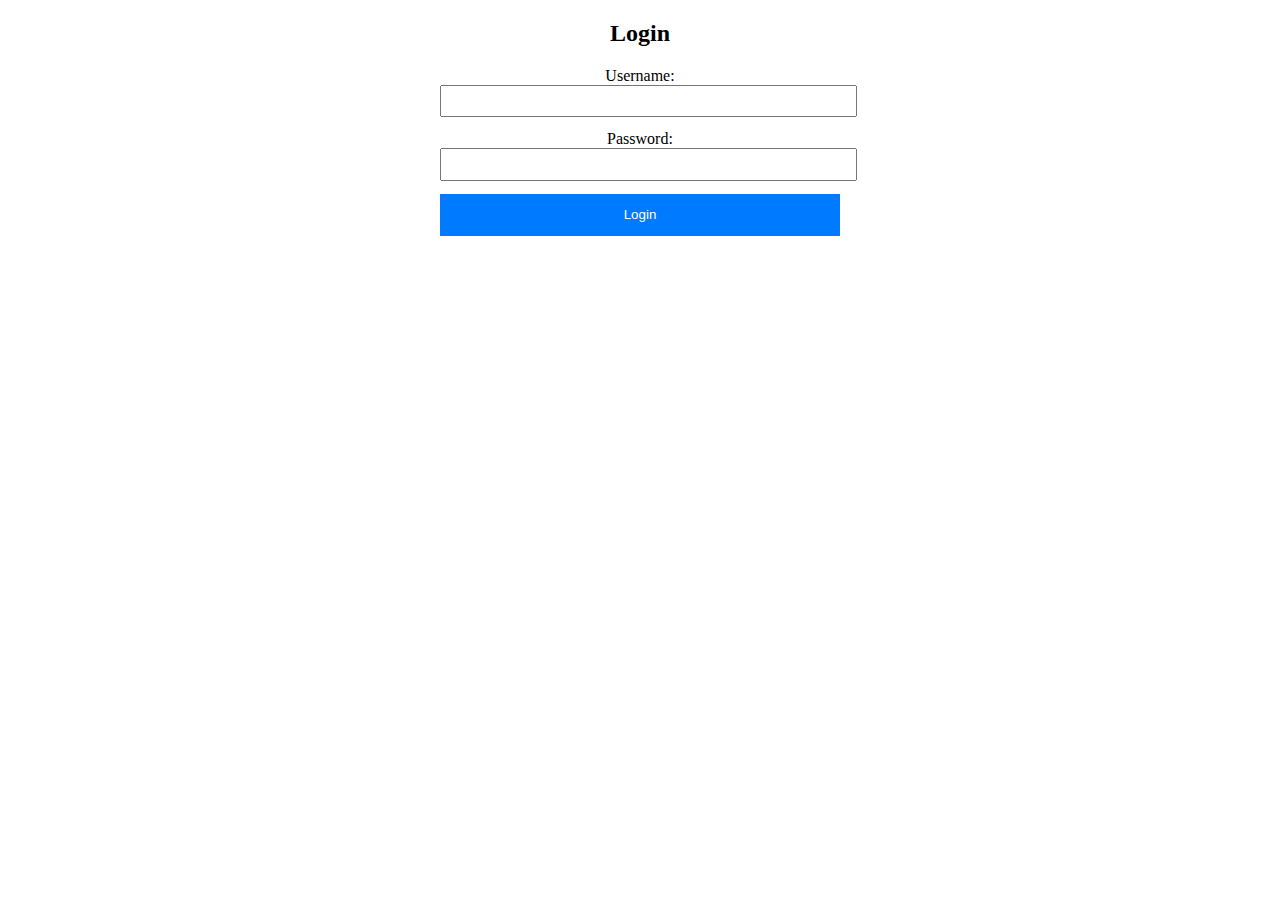
<file: login.html>
<!DOCTYPE html>
<html>
<head>
	<title>Login Page</title>
</head>
<body>
	<div style="margin: 0 auto; max-width: 400px; text-align: center;">
		<h2>Login</h2>
		<form method="post" action="data.php">
			<label for="username">Username:</label>
			<input type="text" id="username" name="username" required style="display: block; margin: 0 auto 1em; padding: 0.5em; width: 100%;">

			<label for="password">Password:</label>
			<input type="password" id="password" name="password" required style="display: block; margin: 0 auto 1em; padding: 0.5em; width: 100%;">

			<button type="submit" style="background-color: #007bff; color: #fff; border: none; padding: 1em; width: 100%; cursor: pointer;">Login</button>
		</form>
	</div>
</body>
</html>
</file>
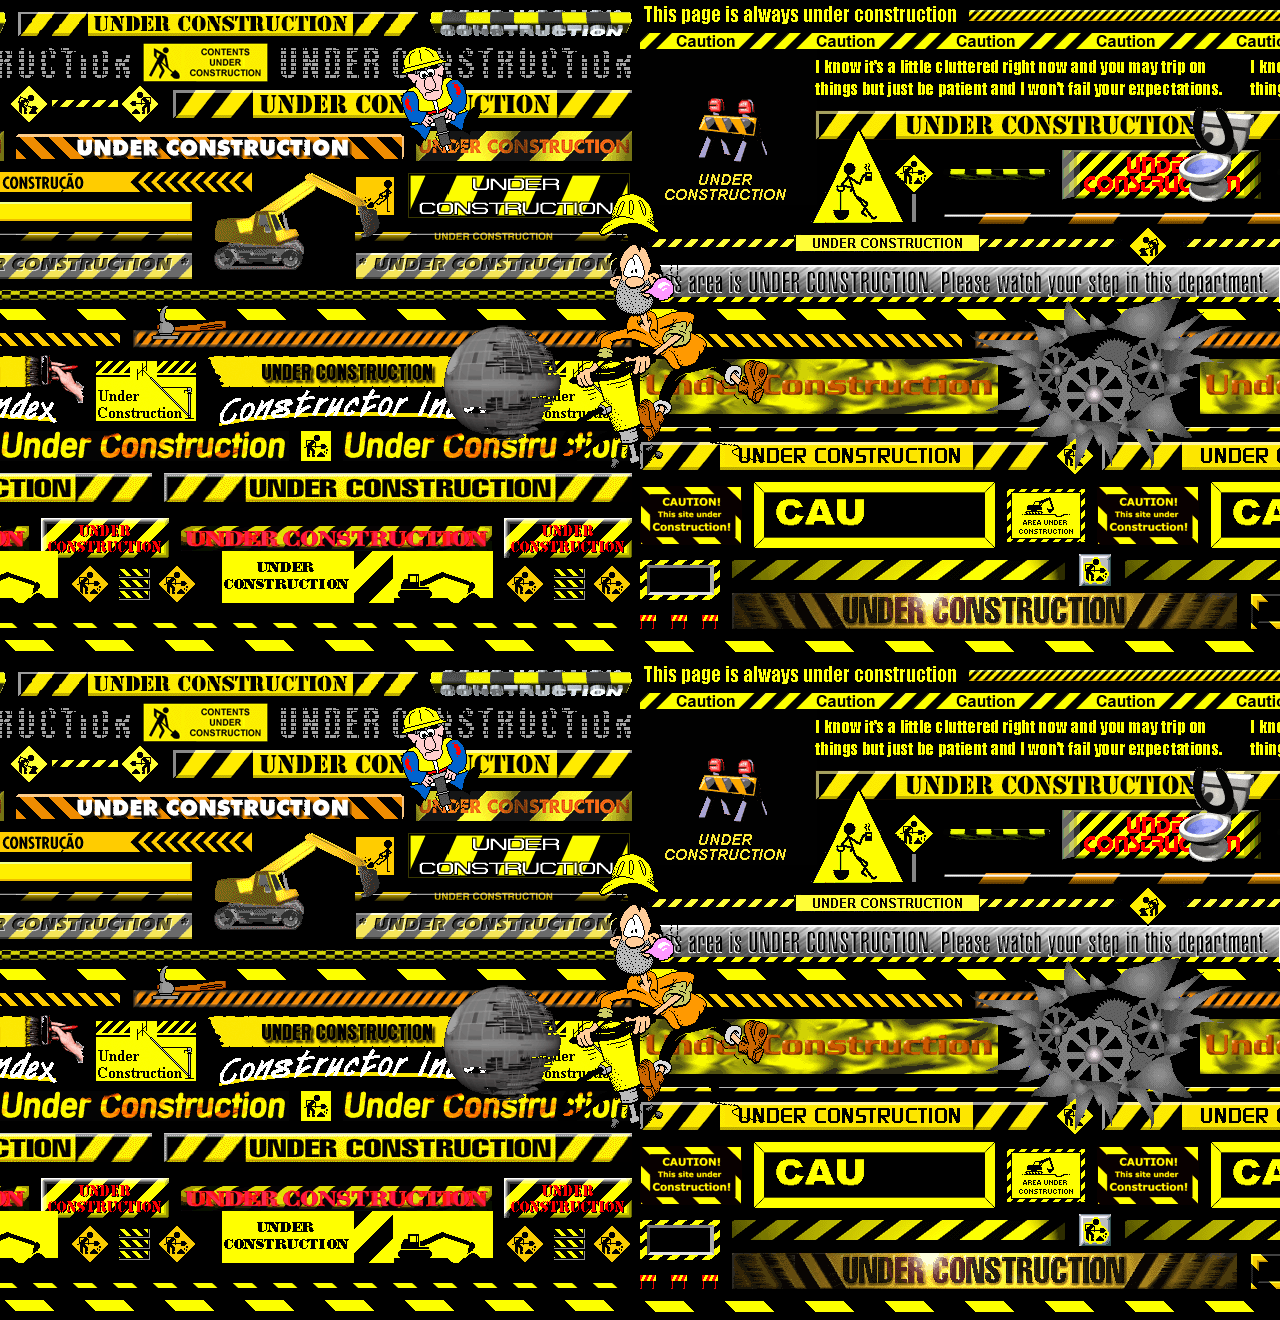
<file: under/under.html>
<!DOCTYPE html><html><head>
    <meta charset="utf-8">
    <title>Under going maintenance.  </title>
    <link rel="stylesheet" href="css/style.css">
</head>

<body>
    <div class="page">
        <div class="section id-22 ld">
            <div class="left-side">
                <div class="group id-1">
                    <div class="graphic id-2"></div>
                    <div class="graphic id-1 is-ani"></div>
                    <div class="graphic id-2"></div>
                    <div class="graphic id-1 is-ani"></div>
                </div>
                <div class="group id-2">
                    <div class="graphic id-4"></div>
                    <div class="graphic id-3"></div>
                    <div class="graphic id-4"></div>
                    <div class="graphic id-3"></div>
                    <div class="graphic id-4"></div>
                    <div class="graphic id-3"></div>
                </div>
                <div class="group id-3">
                    <div class="graphic id-6"></div>
                    <div class="graphic id-5"></div>
                    <div class="graphic id-6"></div>
                    <div class="graphic id-5"></div>
                </div>
                <div class="group id-4">
                    <div class="graphic id-7"></div>
                    <div class="graphic id-8"></div>
                    <div class="graphic id-7"></div>
                    <div class="graphic id-8"></div>
                </div>
                <div class="group id-5">
                    <div class="graphic id-10 is-ani"></div>
                    <div class="graphic id-9"></div>
                </div>
                <div class="group id-6">
                    <div class="graphic id-11"></div>
                    <div class="graphic id-11"></div>
                </div>
                <div class="group id-7">
                    <div class="graphic id-12 is-ani"></div>
                </div>
                <div class="group id-8">
                    <div class="graphic id-13 is-ani"></div>
                    <div class="graphic id-13 is-ani"></div>
                    <div class="graphic id-13 is-ani"></div>
                </div>
                <div class="group id-9">
                    <div class="ribbon id-14"></div>
                </div>
                <div class="group id-10">
                    <div class="ribbon id-14"></div>
                </div>
                <div class="group id-11">
                    <div class="graphic id-15"></div>
                </div>
                <div class="group id-12">
                    <div class="graphic id-15"></div>
                    <div class="graphic id-15"></div>
                    <div class="graphic id-15"></div>
                </div>
                <div class="group id-13">
                    <div class="ribbon id-16"></div>
                </div>
                <div class="group id-14">
                    <div class="ribbon id-17"></div>
                </div>
                <div class="group id-15">
                    <div class="graphic id-18 is-ani"></div>
                    <div class="graphic id-19"></div>
                </div>
                <div class="group id-16">
                    <div class="graphic id-21"></div>
                    <div class="graphic id-20"></div>
                    <div class="graphic id-21"></div>
                    <div class="graphic id-20"></div>
                    <div class="graphic id-21"></div>
                    <div class="graphic id-20"></div>
                </div>
                <div class="group id-17">
                    <div class="graphic id-23"></div>
                    <div class="graphic id-22 is-ani"></div>
                    <div class="graphic id-23"></div>
                    <div class="graphic id-22 is-ani"></div>
                    <div class="graphic id-23"></div>
                    <div class="graphic id-22 is-ani"></div>
                    <div class="graphic id-23"></div>
                    <div class="graphic id-22 is-ani"></div>
                </div>
                <div class="group id-18">
                    <div class="graphic id-24"></div>
                    <div class="graphic id-24"></div>
                    <div class="graphic id-24"></div>
                </div>
                <div class="group id-19">
                    <div class="graphic id-26 is-ani"></div>
                    <div class="graphic id-25 is-ani"></div>
                    <div class="graphic id-26 is-ani"></div>
                    <div class="graphic id-25 is-ani"></div>
                    <div class="graphic id-26 is-ani"></div>
                    <div class="graphic id-25 is-ani"></div>
                </div>
                <div class="group id-20">
                    <div class="graphic id-29 is-ani"></div>
                    <div class="graphic id-28 is-ani"></div>
                    <div class="graphic id-27"></div>
                    <div class="graphic id-29 is-ani"></div>
                    <div class="graphic id-28 is-ani"></div>
                    <div class="graphic id-27"></div>
                    <div class="graphic id-29 is-ani"></div>
                    <div class="graphic id-28 is-ani"></div>
                    <div class="graphic id-27"></div>
                </div>
                <div class="group id-21">
                    <div class="ribbon id-30"></div>
                </div>
                <div class="group id-22">
                    <div class="ribbon id-31"></div>
                </div>
            </div>
            <div class="right-side">
                <div class="group id-1">
                    <div class="graphic id-1"></div>
                    <div class="graphic id-2 is-ani"></div>
                    <div class="graphic id-1"></div>
                    <div class="graphic id-2 is-ani"></div>
                </div>
                <div class="group id-2">
                    <div class="ribbon id-3 is-ani"></div>
                </div>
                <div class="group id-3">
                    <div class="graphic id-4 is-ani"><a href="https://web.archive.org/web/20010517035036/http://www.geocities.com/MadisonAvenue/Boardroom/7247/" target="_blank"></a></div>
                </div>
                <div class="group id-4">
                    <div class="graphic id-5"></div>
                    <div class="graphic id-6 is-ani"></div>
                    <div class="graphic id-5"></div>
                    <div class="graphic id-6 is-ani"></div>
                </div>
                <div class="group id-5">
                    <div class="graphic id-7"></div>
                    <div class="graphic id-7"></div>
                    <div class="graphic id-7"></div>
                </div>
                <div class="group id-6">
                    <div class="graphic id-8"></div>
                    <div class="graphic id-9"></div>
                </div>
                <div class="group id-7">
                    <div class="graphic id-10 is-ani"></div>
                    <div class="graphic id-11 is-ani"></div>
                    <div class="graphic id-10 is-ani"></div>
                    <div class="graphic id-11 is-ani"></div>
                    <div class="graphic id-10 is-ani"></div>
                    <div class="graphic id-11 is-ani"></div>
                </div>
                <div class="group id-8">
                    <div class="graphic id-12"></div>
                    <div class="graphic id-12"></div>
                </div>
                <div class="group id-9">
                    <div class="graphic id-13"></div>
                    <div class="graphic id-13"></div>
                </div>
                <div class="group id-10">
                    <div class="graphic id-14"><a href="https://web.archive.org/web/20091026234225/http://geocities.com/CapeCanaveral/2079/" target="_blank"></a></div>
                    <div class="graphic id-14"></div>
                </div>
                <div class="group id-11">
                    <div class="ribbon id-15"></div>
                </div>
                <div class="group id-12">
                    <div class="graphic id-16 is-ani"></div>
                    <div class="graphic id-17"></div>
                    <div class="graphic id-16 is-ani"></div>
                    <div class="graphic id-17"></div>
                </div>
                <div class="group id-13">
                    <div class="graphic id-18"></div>
                </div>
                <div class="group id-14">
                    <div class="graphic id-18"></div>
                    <div class="graphic id-18"></div>
                    <div class="graphic id-18"></div>
                </div>
                <div class="group id-15">
                    <div class="graphic id-19 is-ani"></div>
                    <div class="graphic id-19 is-ani"></div>
                    <div class="graphic id-19 is-ani"></div>
                </div>
                <div class="group id-16">
                    <div class="graphic id-20"></div>
                    <div class="graphic id-21"></div>
                    <div class="graphic id-20"></div>
                    <div class="graphic id-21"></div>
                    <div class="graphic id-20"></div>
                    <div class="graphic id-21"></div>
                </div>
                <div class="group id-17">
                    <div class="graphic id-22 is-ani"></div>
                    <div class="graphic id-23 is-ani"></div>
                    <div class="graphic id-24 is-ani"></div>
                    <div class="graphic id-22 is-ani"></div>
                    <div class="graphic id-23 is-ani"></div>
                    <div class="graphic id-24 is-ani"></div>
                    <div class="graphic id-22 is-ani"></div>
                    <div class="graphic id-23 is-ani"></div>
                    <div class="graphic id-24 is-ani"></div>
                </div>
                <div class="group id-18">
                    <div class="graphic id-25 is-ani"></div>
                </div>
                <div class="group id-19">
                    <div class="graphic id-26"></div>
                    <div class="graphic id-26"></div>
                    <div class="graphic id-26"></div>
                </div>
                <div class="group id-20">
                    <div class="graphic id-27"></div>
                    <div class="graphic id-28"></div>
                    <div class="graphic id-27"></div>
                    <div class="graphic id-28"></div>
                    <div class="graphic id-27"></div>
                    <div class="graphic id-28"></div>
                    <div class="graphic id-27"></div>
                    <div class="graphic id-28"></div>
                </div>
                <div class="group id-21">
                    <div class="graphic id-29"></div>
                    <div class="graphic id-30 is-ani"></div>
                    <div class="graphic id-29"></div>
                    <div class="graphic id-30 is-ani"></div>
                </div>
                <div class="group id-22">
                    <div class="ribbon id-31"></div>
                </div>
            </div>
            <div class="graphic id-1 is-ani"></div>
            <div class="graphic id-2 is-ani"></div>
            <div class="graphic id-3 is-ani"></div>
            <div class="graphic id-4 is-ani"></div>
            <div class="graphic id-5"></div>
            <div class="graphic id-6 is-ani"></div>
        </div>
    </div>


</body>
<body>
    <div class="page">
        <div class="section id-22 ld">
            <div class="left-side">
                <div class="group id-1">
                    <div class="graphic id-2"></div>
                    <div class="graphic id-1 is-ani"></div>
                    <div class="graphic id-2"></div>
                    <div class="graphic id-1 is-ani"></div>
                </div>
                <div class="group id-2">
                    <div class="graphic id-4"></div>
                    <div class="graphic id-3"></div>
                    <div class="graphic id-4"></div>
                    <div class="graphic id-3"></div>
                    <div class="graphic id-4"></div>
                    <div class="graphic id-3"></div>
                </div>
                <div class="group id-3">
                    <div class="graphic id-6"></div>
                    <div class="graphic id-5"></div>
                    <div class="graphic id-6"></div>
                    <div class="graphic id-5"></div>
                </div>
                <div class="group id-4">
                    <div class="graphic id-7"></div>
                    <div class="graphic id-8"></div>
                    <div class="graphic id-7"></div>
                    <div class="graphic id-8"></div>
                </div>
                <div class="group id-5">
                    <div class="graphic id-10 is-ani"></div>
                    <div class="graphic id-9"></div>
                </div>
                <div class="group id-6">
                    <div class="graphic id-11"></div>
                    <div class="graphic id-11"></div>
                </div>
                <div class="group id-7">
                    <div class="graphic id-12 is-ani"></div>
                </div>
                <div class="group id-8">
                    <div class="graphic id-13 is-ani"></div>
                    <div class="graphic id-13 is-ani"></div>
                    <div class="graphic id-13 is-ani"></div>
                </div>
                <div class="group id-9">
                    <div class="ribbon id-14"></div>
                </div>
                <div class="group id-10">
                    <div class="ribbon id-14"></div>
                </div>
                <div class="group id-11">
                    <div class="graphic id-15"></div>
                </div>
                <div class="group id-12">
                    <div class="graphic id-15"></div>
                    <div class="graphic id-15"></div>
                    <div class="graphic id-15"></div>
                </div>
                <div class="group id-13">
                    <div class="ribbon id-16"></div>
                </div>
                <div class="group id-14">
                    <div class="ribbon id-17"></div>
                </div>
                <div class="group id-15">
                    <div class="graphic id-18 is-ani"></div>
                    <div class="graphic id-19"></div>
                </div>
                <div class="group id-16">
                    <div class="graphic id-21"></div>
                    <div class="graphic id-20"></div>
                    <div class="graphic id-21"></div>
                    <div class="graphic id-20"></div>
                    <div class="graphic id-21"></div>
                    <div class="graphic id-20"></div>
                </div>
                <div class="group id-17">
                    <div class="graphic id-23"></div>
                    <div class="graphic id-22 is-ani"></div>
                    <div class="graphic id-23"></div>
                    <div class="graphic id-22 is-ani"></div>
                    <div class="graphic id-23"></div>
                    <div class="graphic id-22 is-ani"></div>
                    <div class="graphic id-23"></div>
                    <div class="graphic id-22 is-ani"></div>
                </div>
                <div class="group id-18">
                    <div class="graphic id-24"></div>
                    <div class="graphic id-24"></div>
                    <div class="graphic id-24"></div>
                </div>
                <div class="group id-19">
                    <div class="graphic id-26 is-ani"></div>
                    <div class="graphic id-25 is-ani"></div>
                    <div class="graphic id-26 is-ani"></div>
                    <div class="graphic id-25 is-ani"></div>
                    <div class="graphic id-26 is-ani"></div>
                    <div class="graphic id-25 is-ani"></div>
                </div>
                <div class="group id-20">
                    <div class="graphic id-29 is-ani"></div>
                    <div class="graphic id-28 is-ani"></div>
                    <div class="graphic id-27"></div>
                    <div class="graphic id-29 is-ani"></div>
                    <div class="graphic id-28 is-ani"></div>
                    <div class="graphic id-27"></div>
                    <div class="graphic id-29 is-ani"></div>
                    <div class="graphic id-28 is-ani"></div>
                    <div class="graphic id-27"></div>
                </div>
                <div class="group id-21">
                    <div class="ribbon id-30"></div>
                </div>
                <div class="group id-22">
                    <div class="ribbon id-31"></div>
                </div>
            </div>
            <div class="right-side">
                <div class="group id-1">
                    <div class="graphic id-1"></div>
                    <div class="graphic id-2 is-ani"></div>
                    <div class="graphic id-1"></div>
                    <div class="graphic id-2 is-ani"></div>
                </div>
                <div class="group id-2">
                    <div class="ribbon id-3 is-ani"></div>
                </div>
                <div class="group id-3">
                    <div class="graphic id-4 is-ani"><a href="https://web.archive.org/web/20010517035036/http://www.geocities.com/MadisonAvenue/Boardroom/7247/" target="_blank"></a></div>
                </div>
                <div class="group id-4">
                    <div class="graphic id-5"></div>
                    <div class="graphic id-6 is-ani"></div>
                    <div class="graphic id-5"></div>
                    <div class="graphic id-6 is-ani"></div>
                </div>
                <div class="group id-5">
                    <div class="graphic id-7"></div>
                    <div class="graphic id-7"></div>
                    <div class="graphic id-7"></div>
                </div>
                <div class="group id-6">
                    <div class="graphic id-8"></div>
                    <div class="graphic id-9"></div>
                </div>
                <div class="group id-7">
                    <div class="graphic id-10 is-ani"></div>
                    <div class="graphic id-11 is-ani"></div>
                    <div class="graphic id-10 is-ani"></div>
                    <div class="graphic id-11 is-ani"></div>
                    <div class="graphic id-10 is-ani"></div>
                    <div class="graphic id-11 is-ani"></div>
                </div>
                <div class="group id-8">
                    <div class="graphic id-12"></div>
                    <div class="graphic id-12"></div>
                </div>
                <div class="group id-9">
                    <div class="graphic id-13"></div>
                    <div class="graphic id-13"></div>
                </div>
                <div class="group id-10">
                    <div class="graphic id-14"><a href="https://web.archive.org/web/20091026234225/http://geocities.com/CapeCanaveral/2079/" target="_blank"></a></div>
                    <div class="graphic id-14"></div>
                </div>
                <div class="group id-11">
                    <div class="ribbon id-15"></div>
                </div>
                <div class="group id-12">
                    <div class="graphic id-16 is-ani"></div>
                    <div class="graphic id-17"></div>
                    <div class="graphic id-16 is-ani"></div>
                    <div class="graphic id-17"></div>
                </div>
                <div class="group id-13">
                    <div class="graphic id-18"></div>
                </div>
                <div class="group id-14">
                    <div class="graphic id-18"></div>
                    <div class="graphic id-18"></div>
                    <div class="graphic id-18"></div>
                </div>
                <div class="group id-15">
                    <div class="graphic id-19 is-ani"></div>
                    <div class="graphic id-19 is-ani"></div>
                    <div class="graphic id-19 is-ani"></div>
                </div>
                <div class="group id-16">
                    <div class="graphic id-20"></div>
                    <div class="graphic id-21"></div>
                    <div class="graphic id-20"></div>
                    <div class="graphic id-21"></div>
                    <div class="graphic id-20"></div>
                    <div class="graphic id-21"></div>
                </div>
                <div class="group id-17">
                    <div class="graphic id-22 is-ani"></div>
                    <div class="graphic id-23 is-ani"></div>
                    <div class="graphic id-24 is-ani"></div>
                    <div class="graphic id-22 is-ani"></div>
                    <div class="graphic id-23 is-ani"></div>
                    <div class="graphic id-24 is-ani"></div>
                    <div class="graphic id-22 is-ani"></div>
                    <div class="graphic id-23 is-ani"></div>
                    <div class="graphic id-24 is-ani"></div>
                </div>
                <div class="group id-18">
                    <div class="graphic id-25 is-ani"></div>
                </div>
                <div class="group id-19">
                    <div class="graphic id-26"></div>
                    <div class="graphic id-26"></div>
                    <div class="graphic id-26"></div>
                </div>
                <div class="group id-20">
                    <div class="graphic id-27"></div>
                    <div class="graphic id-28"></div>
                    <div class="graphic id-27"></div>
                    <div class="graphic id-28"></div>
                    <div class="graphic id-27"></div>
                    <div class="graphic id-28"></div>
                    <div class="graphic id-27"></div>
                    <div class="graphic id-28"></div>
                </div>
                <div class="group id-21">
                    <div class="graphic id-29"></div>
                    <div class="graphic id-30 is-ani"></div>
                    <div class="graphic id-29"></div>
                    <div class="graphic id-30 is-ani"></div>
                </div>
                <div class="group id-22">
                    <div class="ribbon id-31"></div>
                </div>
            </div>
            <div class="graphic id-1 is-ani"></div>
            <div class="graphic id-2 is-ani"></div>
            <div class="graphic id-3 is-ani"></div>
            <div class="graphic id-4 is-ani"></div>
            <div class="graphic id-5"></div>
            <div class="graphic id-6 is-ani"></div>
        </div>
    </div>


</body>
</html>
</file>
<file: under/css/style.css>
html {
    background: #fff;
    color: #000;
    font-size: 100%;
    -webkit-text-size-adjust: 100%;
    -ms-text-size-adjust: 100%;
}
body {
    height: 100%;
    -webkit-font-smoothing: none;
    text-rendering: optimizeLegibility;
    -ms-interpolation-mode: nearest-neighbor;
    image-rendering: pixelated;
    margin: 0px;
}
div {
    display: block;
}
@media screen and (max-width: 880px) {
    .page {
        margin-bottom: 0;
    }
}
.page {
    position: relative;
    overflow: hidden;
    height: 660px;
    width: 100%;
    z-index: 10;
    min-width: 880px;
    background-color: #000;
}
.section {
    background-color: #000;
    position: absolute;
    background-position: center;
    width: 100%;
    left: 0;
}
.section .graphic {
    transform: translateX(-50%) translateY(-50%);
    display: block;
    position: absolute;
    background-repeat: no-repeat;
    background-position: center;
}
.section .ribbon {
    position: absolute;
    background-repeat: repeat-x;
    background-position: center;
    display: block;
    width: 100%;
}

/* Extraction Section Start */

.section.id-22 {
    background-color: #000;
    height: 660px;
    top: 0px;
    z-index: 76;
}

/* Left Side Start */
.section.id-22 .left-side {
    width: 50%;
    height: 100%;
    position: absolute;
    top: 0;
    left: 0;
}
.section.id-22 .left-side .group {
    white-space: nowrap;
    width: 1500px;
    position: absolute;
    text-align: right;
    right: 0;
}


/* Left-side First Line Start */

.section.id-22 .left-side .group.id-1 {
    top: 7px;
    right: 0;
}
.section.id-22.ld .left-side .graphic.id-2 {
    background-image: url(../images/left-side.png);
    background-position: -226px -96px;
    width: 400px;
    height: 24px;
}
.section.id-22 .left-side .graphic {
    position: static;
    transform: translateX(0) translateY(0);
    display: inline-block;
    margin: 3px 8px 0 0;
    vertical-align: middle;
}
.section.id-22 .left-side .graphic.id-1 {
    width: 202px;
    height: 27px;
}
.section.id-22.ld .left-side .graphic.id-1.is-ani {
    background-image: url(../images/1.gif);
}

/* Left-side First Line End */

/* Left-side Second Line Start */

.section.id-22 .left-side .group.id-2 {
    top: 40px;
    right: 0;
}
.section.id-22.ld .left-side .graphic.id-4 {
    background-image: url(../images/left-side.png);
    background-position: -100px -241px;
    width: 125px;
    height: 39px;
}
.section.id-22.ld .left-side .graphic.id-3 {
    background-image: url(../images/left-side.png);
    background-position: -312px -29px;
    width: 352px;
    height: 32px;
}

/* Left-side Second Line End */

/* Left-side Third Line Start */

.section.id-22 .left-side .group.id-3 {
    top: 80px;
    right: 0;
}
.section.id-22 .left-side .graphic.id-6 {
    width: 153px;
    height: 42px;
}
.section.id-22.ld .left-side .graphic.id-6 {
    background-image: url(../images/6.png);
    
}
.section.id-22 .left-side .graphic.id-5 {
    width: 459px;
    height: 28px;
}
.section.id-22.ld .left-side .graphic.id-5 {
    background-image: url(../images/5.png);
}

/* Left-side Third Line End */

/* Left-side Fourth Line Start */

.section.id-22 .left-side .group.id-4 {
    top: 128px;
    right: 0;
}
.section.id-22.ld .left-side .graphic.id-7 {
    background-image: url(../images/left-side.png);
    background-position: -226px -71px;
    width: 388px;
    height: 25px;
}
.section.id-22.ld .left-side .graphic.id-8 {
    background-image: url(../images/left-side.png);
    background-position: 0 -211px;
    width: 216px;
    height: 30px;
}

/* Left-side Fourth Line End */

/* Left-side Fifth Line Start */

.section.id-22 .left-side .group.id-5 {
    top: 167px;
    right: 0;
}
.section.id-22 .left-side .graphic.id-10 {
    width: 38px;
    height: 38px;
}
.section.id-22.ld .left-side .graphic.id-10.is-ani {
    background-image: url(../images/10.gif);
}
.section.id-22.ld .left-side .graphic.id-9 {
    background-image: url(../images/left-side.png);
    background-position: 0 -71px;
    width: 226px;
    height: 51px;
}

/* Left-side Fifth Line End */

/* Left-side Sixth Line Start */

.section.id-22 .left-side .group.id-6 {
    top: 169px;
    right: 380px;
}
.section.id-22.ld .left-side .graphic.id-11 {
    background-image: url(../images/left-side.png);
    background-position: 0 -140px;
    width: 440px;
    height: 20px;
}
/* Left-side Sixth Line End */

/* Left-side Seventh Line Start */

.section.id-22 .left-side .group.id-7 {
    top: 158px;
    right: 232px;
    z-index: 900;
}
.section.id-22 .left-side .graphic.id-12 {
    width: 198px;
    height: 124px;
}
.section.id-22.ld .left-side .graphic.id-12.is-ani {
    background-image: url(../images/12.gif);
}
/* Left-side Seventh Line End */

/* Left-side Eighth Line Start */

.section.id-22 .left-side .group.id-8 {
    top: 199px;
    right: 440px;
}
.section.id-22 .left-side .graphic.id-13 {
    width: 350px;
    height: 20px;
}
.section.id-22.ld .left-side .graphic.id-13.is-ani {
    background-image: url(../images/13.gif);
}

/* Left-side Eighth Line End */

/* Left-side Nineth Line Start */
.section.id-22 .left-side .group.id-9 {
    top: 225px;
    right: 12px;
    width: 273px;
}
.section.id-22 .left-side .ribbon {
    margin: 3px 8px 0 0;
    vertical-align: middle;
    transform: translateX(0) translateY(0);
    position: static;
    display: inline-block;
}
.section.id-22 .left-side .ribbon.id-14 {
    height: 9px;
}
.section.id-22.ld .left-side .ribbon.id-14 {
    background-image: url(../images/14.png);
}

/* Left-side Nineth Line End */

/* Left-side Tenth Line Start */

.section.id-22 .left-side .group.id-10 {
    top: 225px;
    right: 448px;
}
.section.id-22 .left-side .ribbon.id-14 {
    height: 9px;
}
/* Left-side Tenth Line End */

/* Left-side Eleventh Line Start */

.section.id-22 .left-side .group.id-11 {
    top: 250px;
    right: 0;
}
.section.id-22.ld .left-side .graphic.id-15 {
    background-image: url(../images/left-side.png);
    background-position: 0 -185px;
    width: 276px;
    height: 26px;
}
/* Left-side Eleventh Line End */

/* Left-side Twelveth Line Start */

.section.id-22 .left-side .group.id-12 {
    top: 250px;
    right: 440px;
}
.section.id-22.ld .left-side .graphic.id-15 {
    background-image: url(../images/left-side.png);
    background-position: 0 -185px;
    width: 276px;
    height: 26px;
}
/* Left-side Twelveth Line End */

/* Left-side Thirteenth Line End */

.section.id-22 .left-side .group.id-13 {
    top: 283px;
    right: 8px;
}
.section.id-22 .left-side .ribbon.id-16 {
    height: 10px;
}
.section.id-22.ld .left-side .ribbon.id-16 {
    background-image: url(../images/16.png);
}
/* Left-side Thirteenth Line End */

/* Left-side Fourteenth Line Start */

.section.id-22 .left-side .group.id-14 {
    top: 303px;
    right: 0;
}
.section.id-22 .left-side .ribbon.id-17 {
    height: 11px;
    background-position: right top;
}
.section.id-22.ld .left-side .ribbon.id-17 {
    background-image: url(../images/17.png);
}
/* Left-side Fourteenth Line End */

/* Left-side Fifteenth Line Start */

.section.id-22 .left-side .group.id-15 {
    top: 327px;
    right: 0;
}
.section.id-22 .left-side .graphic.id-18 {
    width: 411px;
    height: 13px;
}
.section.id-22.ld .left-side .graphic.id-18.is-ani {
    background-image: url(../images/18.gif);
}
.section.id-22.ld .left-side .graphic.id-19 {
    background-image: url(../images/left-side.png);
    background-position: 0 -122px;
    width: 500px;
    height: 18px;
}
/* Left-side Fifteenth Line End */

/* Left-side Sixteenth Line Start */

.section.id-22 .left-side .group.id-16 {
    top: 352px;
    right: 0;
}
.section.id-22.ld .left-side .graphic.id-21 {
    background-image: url(../images/left-side.png);
    background-position: 0 0;
    width: 312px;
    height: 71px;
}
.section.id-22.ld .left-side .graphic.id-20 {
    background-image: url(../images/left-side.png);
    background-position: 0 -241px;
    width: 100px;
    height: 60px;
}
/* Left-side Sixteenth Line End */

/* Left-side Seventeenth Line Start */

.section.id-22 .left-side .group.id-17 {
    top: 428px;
    right: 0;
}
.section.id-22.ld .left-side .graphic.id-23 {
    background-image: url(../images/left-side.png);
    background-position: -664px -29px;
    width: 30px;
    height: 30px;
}
.section.id-22.ld .left-side .graphic.id-22.is-ani {
    background-image: url(../images/22.gif);
}
.section.id-22 .left-side .graphic.id-22 {
    width: 289px;
    height: 30px;
}
/* Left-side Seventeenth Line End */

/* Left-side Eighteenth Line Start */

.section.id-22 .left-side .group.id-18 {
    top: 470px;
    right: 0;
}
.section.id-22.ld .left-side .graphic.id-24 {
    background-image: url(../images/left-side.png);
    background-position: -312px 0;
    width: 468px;
    height: 29px;
}
/* Left-side Eighteenth Line End */

/* Left-side Nineteenth Line Start */
.section.id-22 .left-side .group.id-19 {
    top: 515px;
    right: 0;
}
.section.id-22.ld .left-side .graphic.id-26 {
    background-image: url(../images/left-side.png);
    background-position: 0 -160px;
    width: 311px;
    height: 25px;
}
.section.id-22.ld .left-side .graphic.id-25.is-ani {
    background-image: url(../images/25.gif);
}
section.id-22 .left-side .group.id-19 .graphic {
    vertical-align: top;
}
.section.id-22 .left-side .graphic.id-25 {
    width: 128px;
    height: 40px;
}
/* Left-side Nineteenth Line End */

/* Left-side Twentyth Line Start */
.section.id-22 .left-side .group.id-20 {
    top: 548px;
    right: 0;
}
.section.id-22 .left-side .group.id-20 .graphic {
    vertical-align: bottom;
    margin-right: 9px;
}
.section.id-22.ld .left-side .graphic.id-29.is-ani {
    background-image: url(../images/29.gif);
}
.section.id-22 .left-side .graphic.id-28 {
    width: 271px;
    height: 52px;
}
.section.id-22.ld .left-side .graphic.id-28.is-ani {
    background-image: url(../images/28.gif);
}
.section.id-22.ld .left-side .graphic.id-27 {
    background-image: url(../images/left-side.png);
    background-position: -225px -241px;
    width: 125px;
    height: 38px;
}
/* Left-side Twentyth Line End */

/* Left-side Twenty-first Line Start */
.section.id-22 .left-side .group.id-21 {
    top: 614px;
    right: 8px;
}
.section.id-22 .left-side .ribbon.id-30 {
    height: 5px;
}
.section.id-22.ld .left-side .ribbon.id-30 {
    background-image: url(../images/30.png);
}
/* Left-side Twenty-first Line End */

/* Left-side Twenty-second Line Start */

.section.id-22 .left-side .group.id-22 {
    top: 634px;
    right: 0;
}
.section.id-22 .left-side .ribbon.id-31 {
    height: 11px;
    background-position: right top;
}
.section.id-22.ld .left-side .ribbon.id-31 {
    background-image: url(../images/31_1.png);
}
/* Left-side Twenty-second Line End */

/* Left Side End */

/* Right Side Start */

.section.id-22 .right-side {
    width: 50%;
    height: 100%;
    position: absolute;
    top: 0;
    left: 50%;
}
.section.id-22 .right-side .group {
    white-space: nowrap;
    width: 1500px;
    position: absolute;
}
.section.id-22 .right-side .graphic {
    position: static;
    transform: translateX(0) translateY(0);
    display: inline-block;
    margin: 3px 3px 0 0;
    vertical-align: middle;
}

/* Right-side First line Start */
.section.id-22 .right-side .group.id-1 {
    top: 0;
    left: 0;
    height: 30px;
}
.section.id-22.ld .right-side .graphic.id-1 {
    background-image: url(../images/right-side.png);
    background-position: 0 -258px;
    width: 322px;
    height: 24px;
}
.section.id-22 .right-side .graphic.id-2 {
    width: 350px;
    height: 11px;
}
.section.id-22.ld .right-side .graphic.id-2.is-ani {
    background-image: url(../images/2.gif);
}
/* Right-side First line End */

/* Right-side Second line Start */
.section.id-22 .right-side .group.id-2 {
    top: 30px;
    left: 0;
    height: 25px;
}
.section.id-22 .right-side .ribbon {
    margin: 3px 0 3px 0;
    vertical-align: middle;
    transform: translateX(0) translateY(0);
    position: static;
    display: inline-block;
}
.section.id-22 .right-side .ribbon.id-3 {
    height: 16px;
}
.section.id-22.ld .right-side .ribbon.id-3 {
    background-image: url(../images/3.png);
}
/* Right-side Second line End */

/* Right-side Third line Start */
.section.id-22 .right-side .group.id-3 {
    top: 50px;
    left: 0;
    height: 170px;
    width: 175px;
}
.section.id-22 .right-side .graphic.id-4 {
    width: 177px;
    height: 175px;
}
.section.id-22 .right-side .group.id-3 .graphic {
    margin: 0;
    background-position: left bottom;
    height: 155px;
}
.section.id-22.ld .right-side .graphic.id-4.is-ani {
    background-image: url(../images/4.gif);
}
/* Right-side Third line End */

/* Right-side Fourth line Start */
.section.id-22 .right-side .group.id-4 {
    top: 60px;
    left: 175px;
    height: 40px;
}
.section.id-22 .right-side .group.id-4 .graphic {
    margin: 0 10px 0 0;
}
.section.id-22.ld .right-side .graphic.id-5 {
    background-image: url(../images/right-side.png);
    background-position: 0 -130px;
    width: 407px;
    height: 37px;
}
.section.id-22 .right-side .group.id-4 .graphic {
    margin: 0 10px 0 0;
}
.gif .section.id-22.ld .right-side .graphic.id-6.is-ani {
    background-image: url(../images/6.gif);
}
/* Right-side Fourth line End */

/* Right-side Fifth line Start */
.section.id-22 .right-side .group.id-5 {
    top: 110px;
    left: 175px;
}
.section.id-22 .right-side .group.id-5 .graphic {
    margin: 0 10px 0 0;
}
.section.id-22.ld .right-side .graphic.id-7 {
    background-image: url(../images/right-side.png);
    background-position: 0 -167px;
    width: 467px;
    height: 30px;
}
/* Right-side Fifth line End */

/* Right-side Sixth line Start */
.section.id-22 .right-side .group.id-6 {
    top: 120px;
    left: 170px;
    height: 105px;
    width: 130px;
}
.section.id-22 .right-side .graphic.id-8 {
    width: 100px;
    height: 105px;
}
.section.id-22 .right-side .group.id-6 .graphic {
    margin: 0;
    vertical-align: bottom;
}
.section.id-22.ld .right-side .graphic.id-8 {
    background-image: url(../images/8.png);
}
.section.id-22 .right-side .graphic.id-9 {
    width: 50px;
    height: 75px;
}
.section.id-22 .right-side .group.id-6 .graphic {
    margin: 0;
    vertical-align: bottom;
}
.section.id-22.ld .right-side .graphic.id-9 {
    background-image: url(../images/9.png);
}
.section.id-22 .right-side .group.id-6 .graphic.id-9 {
    margin-left: -25px;
}
/* Right-side Sixth line End */

/* Right-side Seventh line Start */
.section.id-22 .right-side .group.id-7 {
    top: 145px;
    left: 300px;
    height: 100px;
}
.section.id-22 .right-side .graphic.id-10 {
    width: 110px;
    height: 60px;
}
.section.id-22 .right-side .group.id-7 .graphic {
    margin: 0 8px 0 0;
}
.section.id-22.ld .right-side .graphic.id-10.is-ani {
    background-image: url(../images/10_1.gif);
}
.section.id-22 .right-side .graphic.id-11 {
    width: 200px;
    height: 50px;
}
.section.id-22 .right-side .group.id-7 .graphic {
    margin: 0 8px 0 0;
}
.section.id-22.ld .right-side .graphic.id-11.is-ani {
    background-image: url(../images/11.gif);
}
/* Right-side Seventh line End */

/* Right-side Eighth line Start */
.section.id-22 .right-side .group.id-8 {
    top: 207px;
    left: 300px;
    height: 20px;
}
.section.id-22.ld .right-side .graphic.id-12 {
    background-image: url(../images/right-side.png);
    background-position: 0 -243px;
    width: 532px;
    height: 15px;
}
/* Right-side Eighth line End */

/* Right-side Nineth line Start */
.section.id-22 .right-side .group.id-9 {
    top: 220px;
    height: 50px;
    z-index: 900;
}
.section.id-22 .right-side .graphic.id-13 {
    width: 531px;
    height: 51px;
}
.section.id-22 .right-side .group.id-9 .graphic {
    margin: 0;
}
.section.id-22.ld .right-side .graphic.id-13 {
    background-image: url(../images/13.png);
}
/* Right-side Nineth line End */

/* Right-side Tenth line Start */
.section.id-22 .right-side .group.id-10 {
    top: 262px;
    height: 50px;
}
.section.id-22.ld .right-side .graphic.id-14 {
    background-image: url(../images/right-side.png);
    background-position: 0 0;
    width: 641px;
    height: 39px;
}
/* Right-side Tenth line End */

/* Right-side Eleventh line Start */
.section.id-22 .right-side .group.id-11 {
    top: 306px;
    height: 20px;
}
.section.id-22 .right-side .ribbon.id-15 {
    height: 15px;
    background-position: left top;
}
.section.id-22.ld .right-side .ribbon.id-15 {
    background-image: url(../images/15.png);
}
/* Right-side Eleventh line End */

/* Right-side Twelveth line Start */
.section.id-22 .right-side .group.id-12 {
    top: 325px;
}
.section.id-22 .right-side .graphic.id-16 {
    width: 322px;
    height: 24px;
}
.section.id-22 .right-side .group.id-12 .graphic {
    margin-right: 8px;
}
.section.id-22.ld .right-side .graphic.id-16.is-ani {
    background-image: url(../images/16.gif);
}
.section.id-22.ld .right-side .graphic.id-17 {
    background-image: url(../images/right-side.png);
    background-position: 0 -225px;
    width: 500px;
    height: 18px;
}
/* Right-side Twelveth line End */

/* Right-side Thirteenth line Start */
.section.id-22 .right-side .group.id-13 {
    top: 356px;
    width: 358px;
}
.section.id-22.ld .right-side .graphic.id-18 {
    background-image: url(../images/right-side.png);
    background-position: 0 -39px;
    width: 358px;
    height: 55px;
}
/* Right-side Thirteenth line Start */

/* Right-side Fourteenth line Start */
.section.id-22 .right-side .group.id-14 {
    top: 356px;
    left: 560px;
}
.section.id-22 .right-side .group.id-14 .graphic {
    margin-right: 8px;
}
.section.id-22.ld .right-side .graphic.id-18 {
    background-image: url(../images/right-side.png);
    background-position: 0 -39px;
    width: 358px;
    height: 55px;
}
/* Right-side Fourteenth line End */

/* Right-side Fifteenth line Start */
.section.id-22 .right-side .group.id-15 {
    top: 418px;
}
.section.id-22 .right-side .graphic.id-19 {
    width: 480px;
    height: 5px;
}
.section.id-22 .right-side .group.id-15 .graphic {
    margin-right: 8px;
}
.section.id-22.ld .right-side .graphic.id-19.is-ani {
    background-image: url(../images/19.gif);
}
/* Right-side Fifteenth line End */

/* Right-side Sixeenth line Start */
.section.id-22 .right-side .group.id-16 {
    top: 433px;
}
.section.id-22.ld .right-side .graphic.id-20 {
    background-image: url(../images/right-side.png);
    background-position: 0 -197px;
    width: 408px;
    height: 28px;
}
.section.id-22 .right-side .graphic.id-21 {
    width: 40px;
    height: 40px;
}
.section.id-22.ld .right-side .graphic.id-21 {
    background-image: url(../images/21.png);
}
/* Right-side Sixeenth line End */

/* Right-side Seventeenth line Start */
.section.id-22 .right-side .group.id-17 {
    top: 479px;
}
.section.id-22 .right-side .graphic.id-22 {
    width: 102px;
    height: 59px;
}
.section.id-22 .right-side .group.id-17 .graphic {
    margin-right: 8px;
}
.section.id-22.ld .right-side .graphic.id-22.is-ani {
    background-image: url(../images/22_1.gif);
}
.section.id-22 .right-side .graphic.id-23 {
    width: 241px;
    height: 66px;
}
.section.id-22 .right-side .group.id-17 .graphic {
    margin-right: 8px;
}
.section.id-22.ld .right-side .graphic.id-23.is-ani {
    background-image: url(../images/23.gif);
}
.section.id-22 .right-side .graphic.id-24 {
    width: 78px;
    height: 53px;
}
.section.id-22.ld .right-side .graphic.id-24.is-ani {
    background-image: url(../images/24.gif);
}
/* Right-side Seventeenth line End */

/* Right-side Eighteenth line Start */
.section.id-22 .right-side .group.id-18 {
    top: 557px;
}
.section.id-22 .right-side .graphic.id-25 {
    width: 80px;
    height: 40px;
}
.section.id-22.ld .right-side .graphic.id-25.is-ani {
    background-image: url(../images/25_1.gif);
}
/* Right-side Eighteenth line End */

/* Right-side Nineteenth line Start */
.section.id-22 .right-side .group.id-19 {
    top: 610px;
}
.section.id-22 .right-side .graphic.id-26 {
    width: 16px;
    height: 14px;
}
.section.id-22 .right-side .group.id-19 .graphic {
    margin-right: 11px;
}
.section.id-22.ld .right-side .graphic.id-26 {
    background-image: url(../images/26.png);
}
/* Right-side Nineteenth line End */

/* Right-side Twenteeth line Start */
.section.id-22 .right-side .group.id-20 {
    top: 551px;
    left: 92px;
}
.section.id-22 .right-side .group.id-20 .graphic {
    margin-right: 10px;
}
.section.id-22.ld .right-side .graphic.id-27 {
    background-image: url(../images/right-side.png);
    background-position: 0 -282px;
    width: 333px;
    height: 20px;
}
.section.id-22.ld .right-side .graphic.id-28 {
    background-image: url(../images/right-side.png);
    background-position: -358px -55px;
    width: 32px;
    height: 32px;
}
/* Right-side Twenteeth line End */

/* Right-side Twenty-First line Start */
.section.id-22 .right-side .group.id-21 {
    top: 590px;
    left: 92px;
}
.section.id-22 .right-side .group.id-21 .graphic {
    margin-right: 10px;
}
.section.id-22.ld .right-side .graphic.id-29 {
    background-image: url(../images/right-side.png);
    background-position: 0 -94px;
    width: 505px;
    height: 36px;
}
.section.id-22 .right-side .group.id-21 .graphic {
    margin-right: 10px;
}
.section.id-22 .right-side .graphic.id-30 {
    width: 166px;
    height: 35px;
}
.section.id-22.ld .right-side .graphic.id-30.is-ani {
    background-image: url(../images/30.gif);
}
/* Right-side Twenty-First line End */

/* Right-side Twenty-Second line Start */
.section.id-22 .right-side .group.id-22 {
    top: 636px;
    left: 0;
}
.section.id-22 .right-side .ribbon.id-31 {
    height: 11px;
    background-position: left top;
}
.section.id-22.ld .right-side .ribbon.id-31 {
    background-image: url(../images/31.png);
}
/* Right-side Twenty-Second line End */

/* Right Side End */

/* Top Animations Start */

.section.id-22.ld>.graphic.id-1.is-ani {
    background-image: url(../images/1_1.gif);
}
.section.id-22>.graphic.id-1 {
    width: 106px;
    height: 119px;
    left: 35%;
    top: 92px;
}
.section.id-22.ld>.graphic.id-2.is-ani {
    background-image: url(../images/2_1.gif);
}
.section.id-22>.graphic.id-2 {
    width: 100px;
    height: 100px;
    left: 95%;
    top: 156px;
}
.section.id-22.ld>.graphic.id-3.is-ani {
    background-image: url(../images/3.gif);
}
.section.id-22>.graphic.id-3 {
    width: 81px;
    height: 71px;
    left: 15%;
    top: 304px;
}
.section.id-22.ld>.graphic.id-4.is-ani {
    background-image: url(../images/4_1.gif);
}
.section.id-22>.graphic.id-4 {
    width: 222px;
    height: 301px;
    left: 50%;
    top: 341px;
    margin-left: 25px;
}
.section.id-22.ld>.graphic.id-5 {
    background-image: url(../images/5_1.png);
}
.section.id-22>.graphic.id-5 {
    width: 124px;
    height: 115px;
    left: 39%;
    top: 383px;
}
.section.id-22.ld>.graphic.id-6.is-ani {
    background-image: url(../images/6_1.gif);
}
.section.id-22>.graphic.id-6 {
    width: 263px;
    height: 172px;
    left: 50%;
    top: 384px;
    margin-left: 460px;
}
/* Top Animations End */

/* Extraction Section End */
</file>
